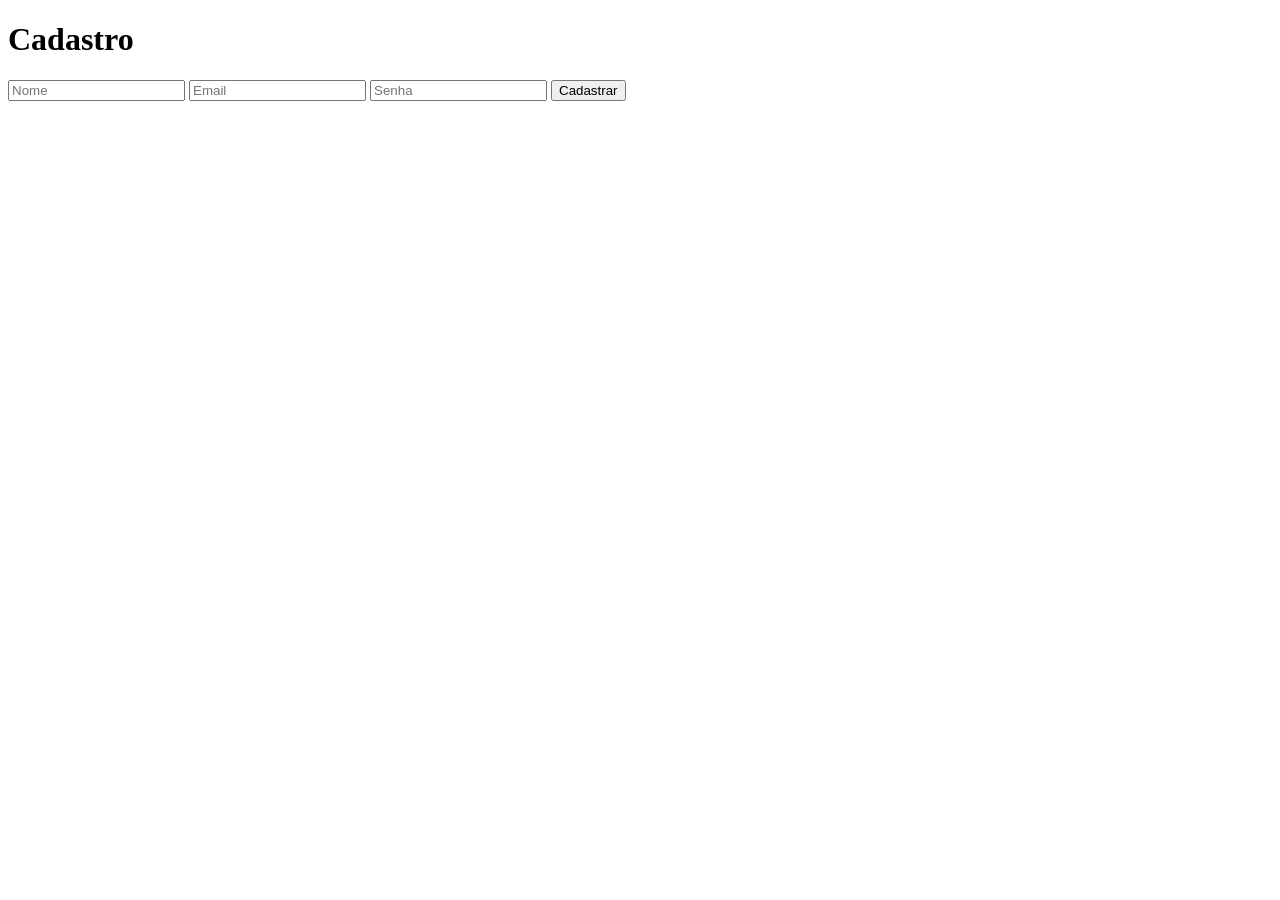
<file: templates/cadastro.html>
<!DOCTYPE html>
<html>

<head>

    <title>Cadastro</title>

</head>

<body>

    <h1>Cadastro</h1>

    <form method="POST">

        <input
            type="text"
            name="nome"
            placeholder="Nome"
            required
        >

        <input
            type="email"
            name="email"
            placeholder="Email"
            required
        >

        <input
            type="password"
            name="senha"
            placeholder="Senha"
            required
        >

        <button type="submit">
            Cadastrar
        </button>

    </form>

</body>
</html>
</file>
